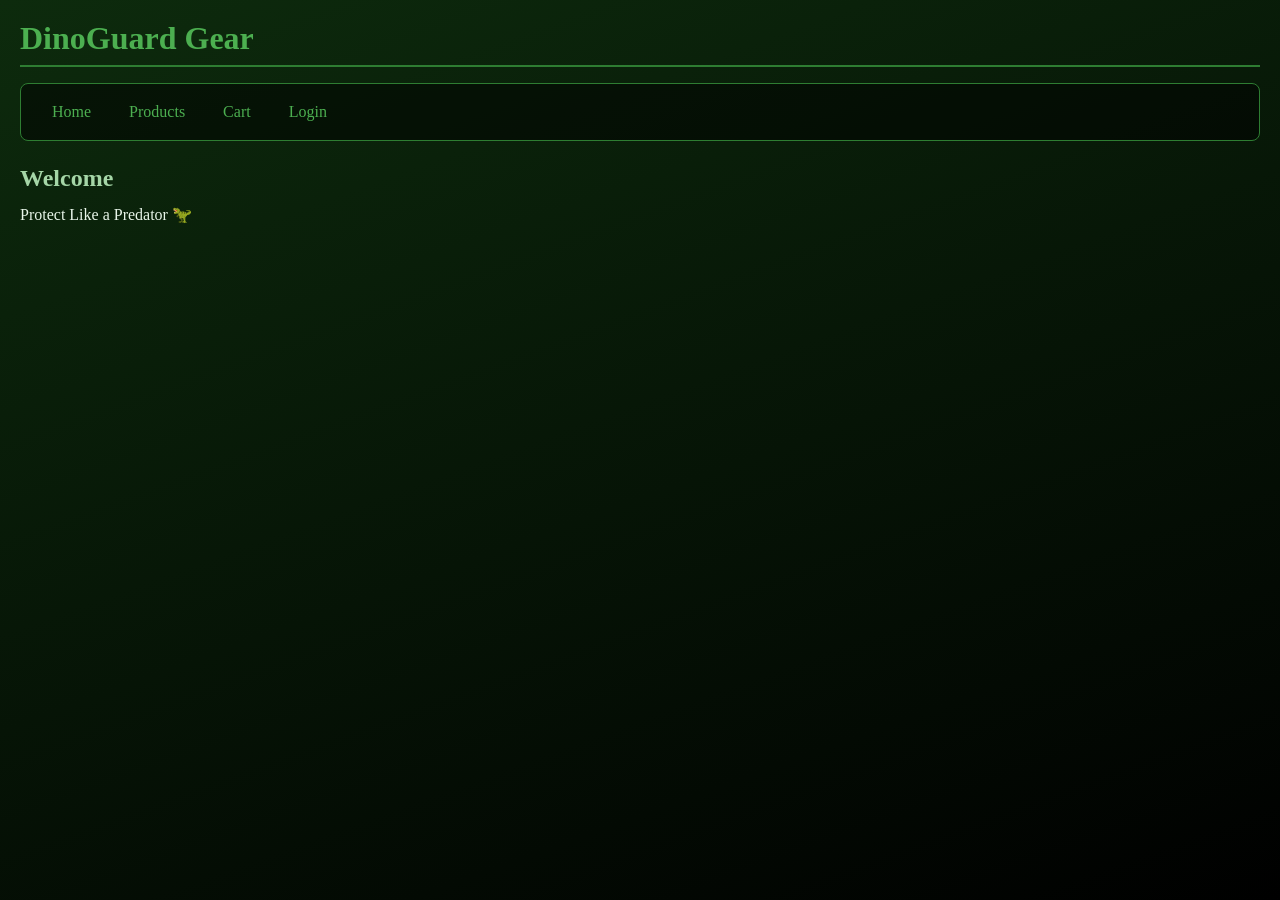
<file: index.html>
<!DOCTYPE html>
<html>
<head>
  <title>DinoGuard Gear</title>
  <link rel="stylesheet" href="style.css">
</head>
<body>

<h1>DinoGuard Gear</h1>

<nav>
  <a href="index.html">Home</a>
  <a href="products.html">Products</a>
  <a href="cart.html">Cart</a>
  <a href="login.html">Login</a>
</nav>

<h2>Welcome</h2>
<p>Protect Like a Predator 🦖</p>

</body>
</html>
</file>
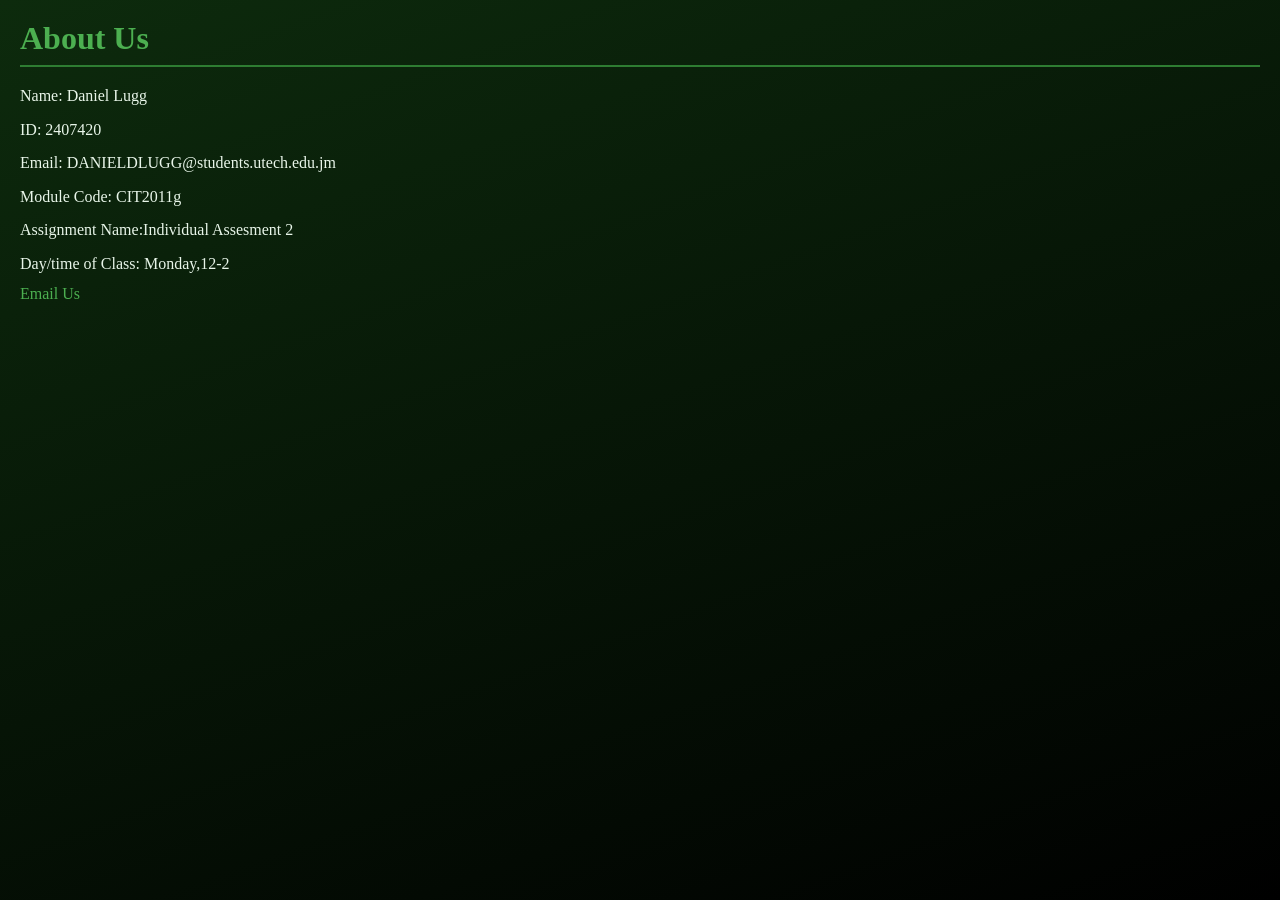
<file: about.html>
<!DOCTYPE html>
<html>
<head>
  <title>About</title>
  <link rel="stylesheet" href="../style.css">
</head>
<body>

<h1>About Us</h1>

<p>Name: Daniel Lugg</p>
<p>ID: 2407420</p>
<p>Email: DANIELDLUGG@students.utech.edu.jm</p>
<p>Module Code: CIT2011g</p>
<p>Assignment Name:Individual Assesment 2</p>
<p>Day/time of Class: Monday,12-2</p>

<a href="mailto:2407420@utech.edu.jm">Email Us</a>

</body>
</html>
</file>
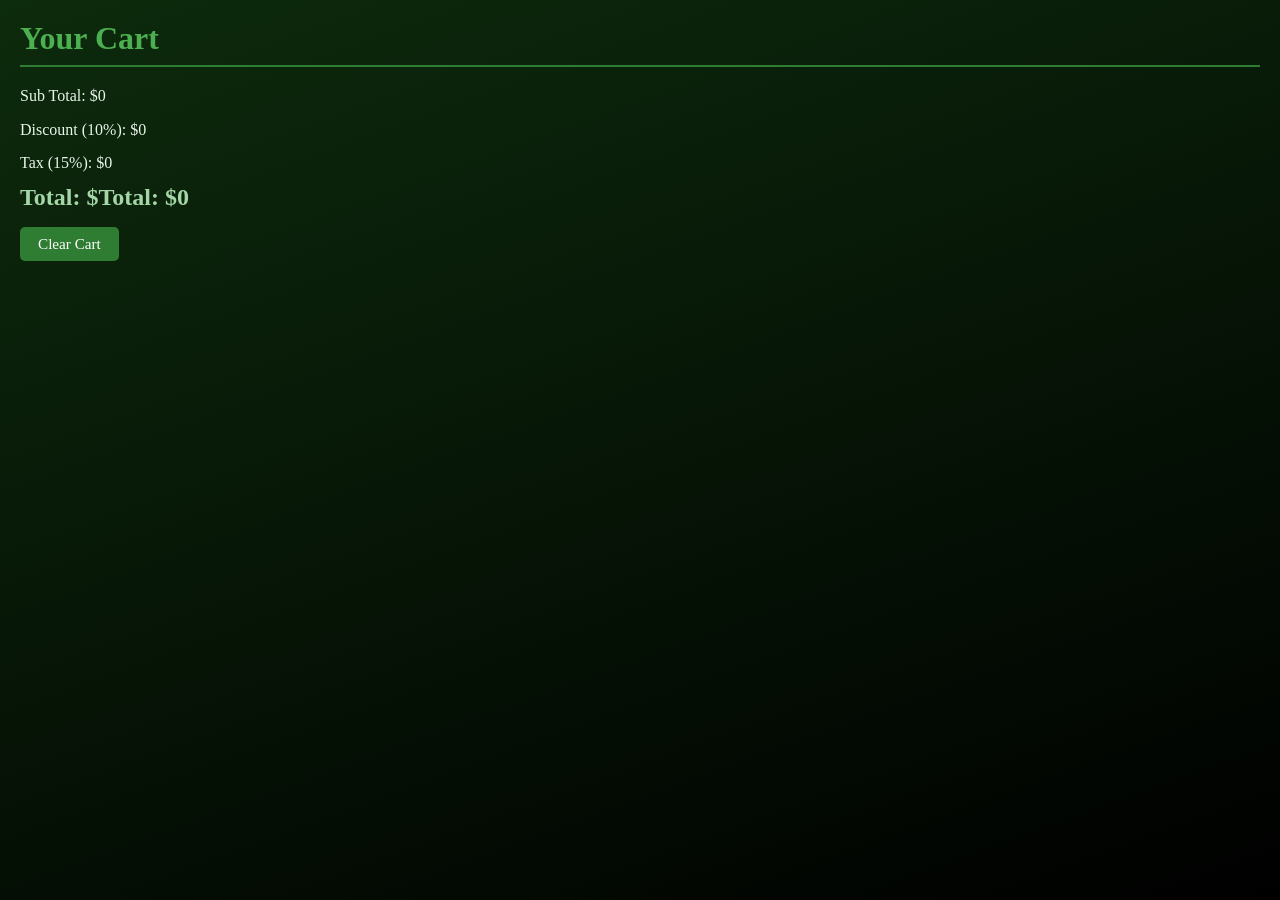
<file: cart.html>
<!DOCTYPE html>
<html>
<head>
  <title>Cart</title>
  <link rel="stylesheet" href="../style.css">
</head>
<body>

<h1>Your Cart</h1>

<ul id="cartList"></ul>
<p>Sub Total: $<span id="subtotal">0</span></p>
<p>Discount (10%): $<span id="discount">0</span></p>
<p>Tax (15%): $<span id="tax">0</span></p>
<h2>Total: $<span id="total">0</span></h2>

<button onclick="clearCart()">Clear Cart</button>

<script src="../script.js"></script>
</body>
</html>
</file>
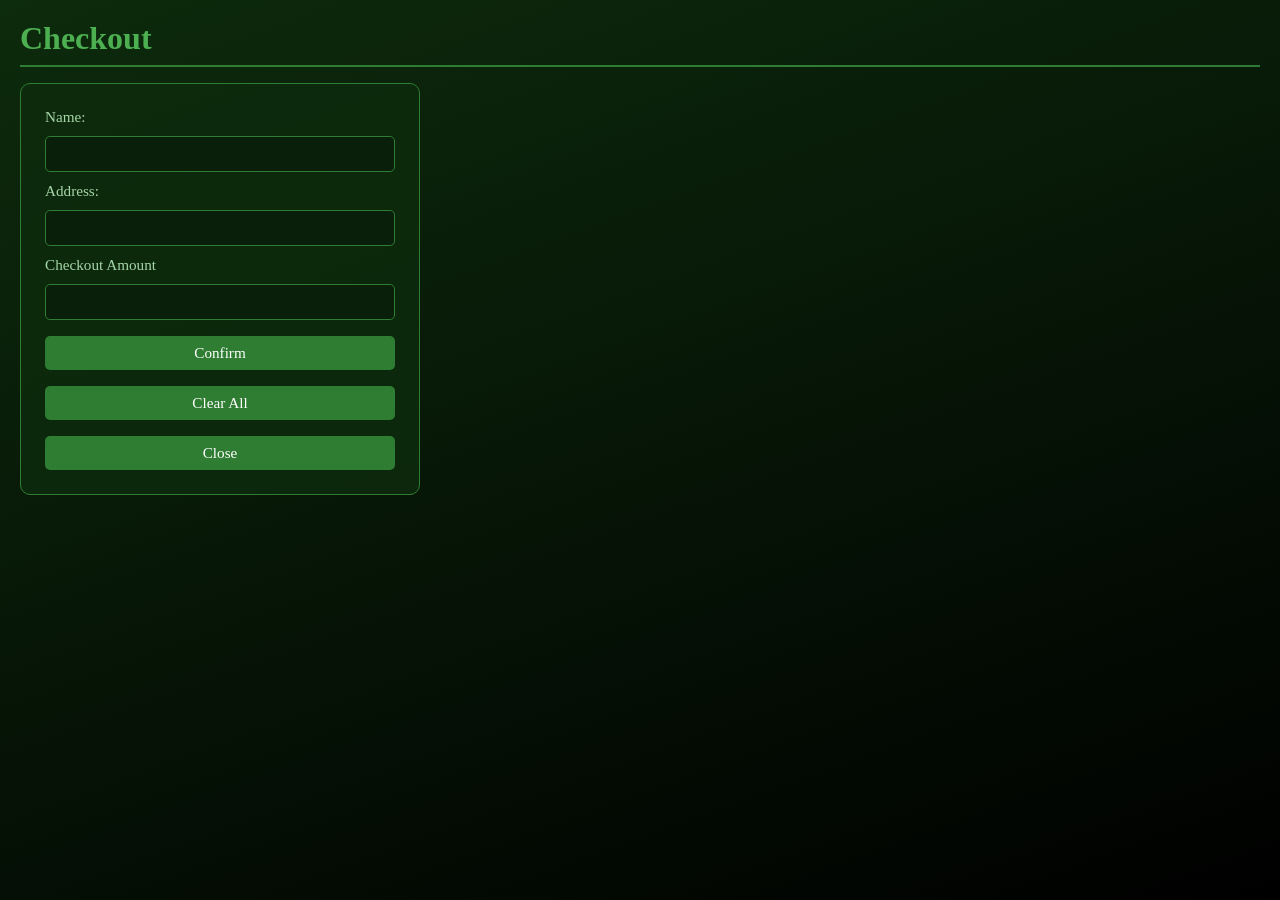
<file: checkout.html>
<!DOCTYPE html>
<html>
<head>
  <title>Checkout</title>
  <link rel="stylesheet" href="../style.css">
</head>
<body>

<h1>Checkout</h1>

<form id="checkoutForm">
  <label>Name:</label>
  <input type="text" id="name">

  <label>Address:</label>
  <input type="text" id="address">

  <label>Checkout Amount</label>
  <input type="number" id="checkout amount">

  <button type="submit">Confirm</button>
  <button type="button" onclick="clearcheckout()">Clear All</button>
  <button type="button" onclick="closecheckout()">Close</button>
</form>

<p id="msg"></p>

<script src="../script.js"></script>
</body>
</html>
</file>
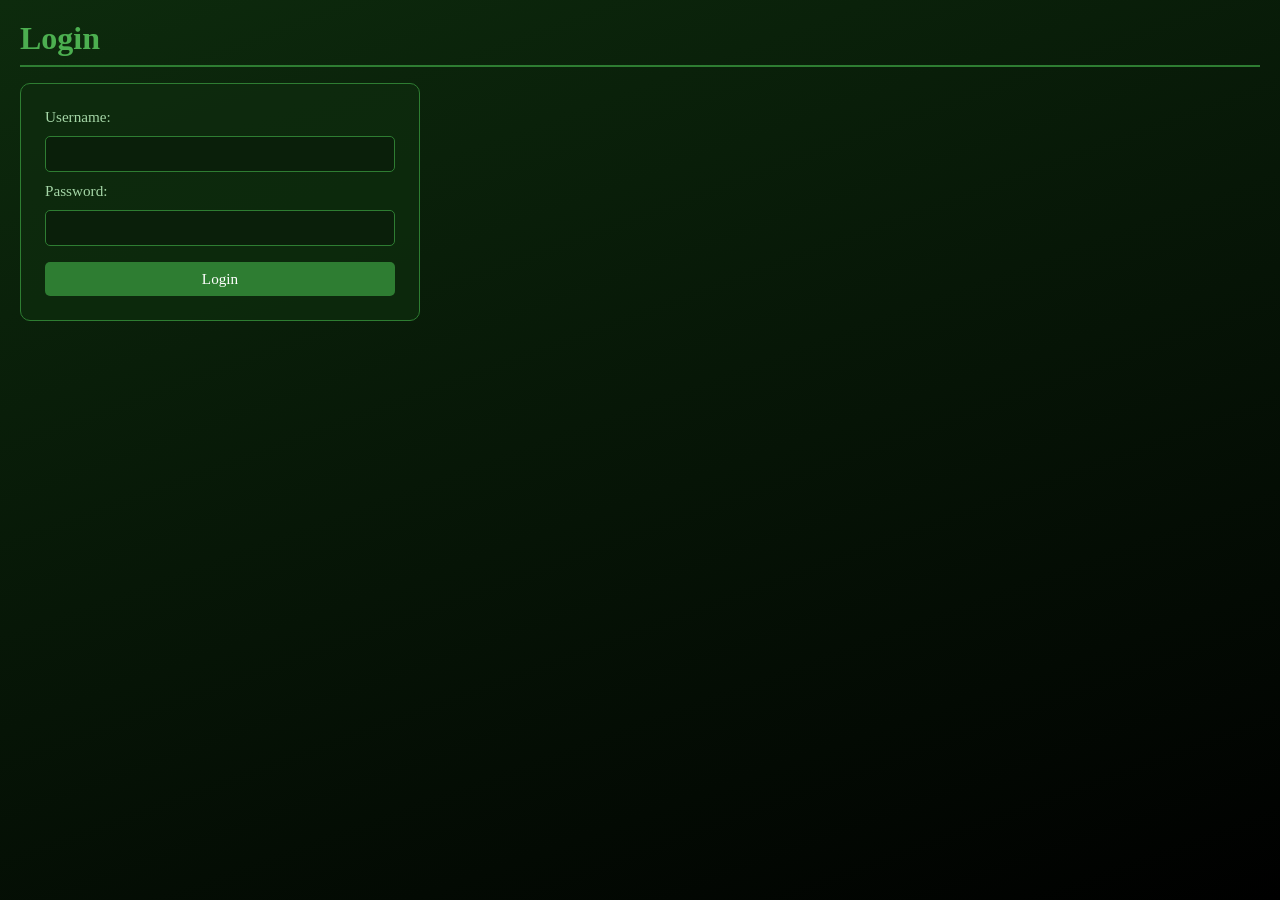
<file: login.html>
<!DOCTYPE html>
<html>
<head>
  <title>Login</title>
  <link rel="stylesheet" href="../style.css">
</head>
<body>

<h1>Login</h1>

<form id="loginForm">
  <label>Username:</label>
  <input type="text" id="user">

  <label>Password:</label>
  <input type="password" id="pass">

  <button type="submit">Login</button>
</form>

<p id="loginMsg"></p>

<script src="../script.js"></script>
</body>
</html>
</file>
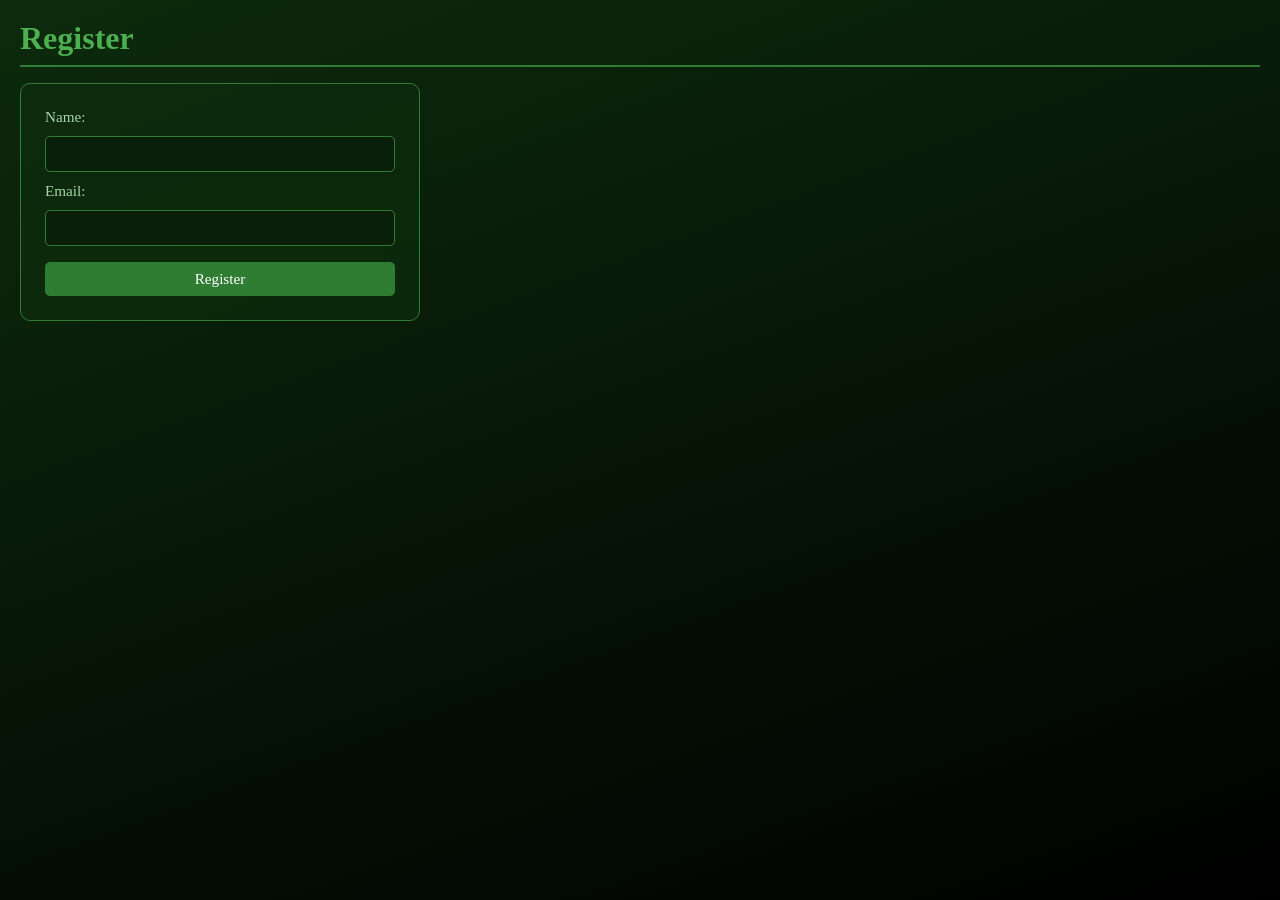
<file: register.html>
<!DOCTYPE html>
<html>
<head>
  <title>Register</title>
  <link rel="stylesheet" href="../style.css">
</head>
<body>

<h1>Register</h1>

<form id="registerForm">
  <label>Name:</label>
  <input type="text" id="rname">

  <label>Email:</label>
  <input type="text" id="remail">

  <button type="submit">Register</button>
</form>

<p id="regMsg"></p>

<script src="../script.js"></script>
</body>
</html>
</file>
<file: style.css>
:root {
  --bg-dark:    #000000;
  --bg-green:   #0d2b0d;
  --accent:     #2e7d32;
  --accent-light: #4caf50;
  --text-main:  #e8f5e9;
  --text-muted: #a5d6a7;
  --border:     #2e7d32;
  --card-bg:    rgba(13, 43, 13, 0.85);
}

* {
  box-sizing: border-box;
  margin: 0;
  padding: 0;
}

body {
  font-family: "Times New Roman", Times, serif;
  background: linear-gradient(160deg, var(--bg-green) 0%, var(--bg-dark) 100%);
  background-attachment: fixed;
  color: var(--text-main);
  min-height: 100vh;
  padding: 20px;
}

h1 {
  font-size: 2rem;
  color: var(--accent-light);
  margin-bottom: 16px;
  border-bottom: 2px solid var(--accent);
  padding-bottom: 8px;
}

h2 {
  color: var(--text-muted);
  margin-bottom: 10px;
}

p {
  margin-bottom: 8px;
  line-height: 1.6;
}

nav {
  display: flex;
  flex-wrap: wrap;
  gap: 8px;
  background: rgba(0, 0, 0, 0.5);
  padding: 12px 16px;
  border-radius: 8px;
  border: 1px solid var(--border);
  margin-bottom: 24px;
}

nav a {
  margin: 0;
  color: var(--accent-light);
  text-decoration: none;
  padding: 6px 14px;
  border-radius: 4px;
  border: 1px solid transparent;
  transition: all 0.2s ease;
}

nav a:hover {
  background: var(--accent);
  color: #fff;
  border-color: var(--accent-light);
}

.product {
  display: grid;
  grid-template-columns: auto 1fr;
  gap: 12px;
  align-items: center;
  border: 1px solid var(--border);
  padding: 16px;
  margin: 12px 0;
  border-radius: 8px;
  background: var(--card-bg);
  transition: box-shadow 0.2s ease;
}

.product:hover {
  box-shadow: 0 0 12px rgba(76, 175, 80, 0.4);
}

.product img {
  width: 120px;
  height: 90px;
  object-fit: cover;
  border-radius: 6px;
  border: 1px solid var(--border);
}

button {
  background: var(--accent);
  color: #fff;
  border: none;
  padding: 8px 18px;
  border-radius: 5px;
  cursor: pointer;
  font-family: "Times New Roman", Times, serif;
  font-size: 0.95rem;
  transition: background 0.2s ease;
  margin-top: 6px;
}

button:hover {
  background: var(--accent-light);
  color: #000;
}

form {
  display: flex;
  flex-direction: column;
  gap: 10px;
  max-width: 400px;
  background: var(--card-bg);
  padding: 24px;
  border-radius: 10px;
  border: 1px solid var(--border);
}

label {
  color: var(--text-muted);
  font-size: 0.95rem;
}

input {
  padding: 8px 12px;
  border-radius: 5px;
  border: 1px solid var(--border);
  background: #0a1f0a;
  color: var(--text-main);
  font-family: "Times New Roman", Times, serif;
  font-size: 0.95rem;
}

input:focus {
  outline: none;
  border-color: var(--accent-light);
}

ul#cartList {
  list-style: none;
  margin-bottom: 12px;
}

ul#cartList li {
  padding: 8px 12px;
  border-bottom: 1px solid var(--border);
  color: var(--text-main);
}

#loginMsg, #regMsg, #msg {
  color: var(--accent-light);
  margin-top: 8px;
  font-style: italic;
}

a {
  color: var(--accent-light);
  text-decoration: none;
}

a:hover {
  text-decoration: underline;
}
</file>
